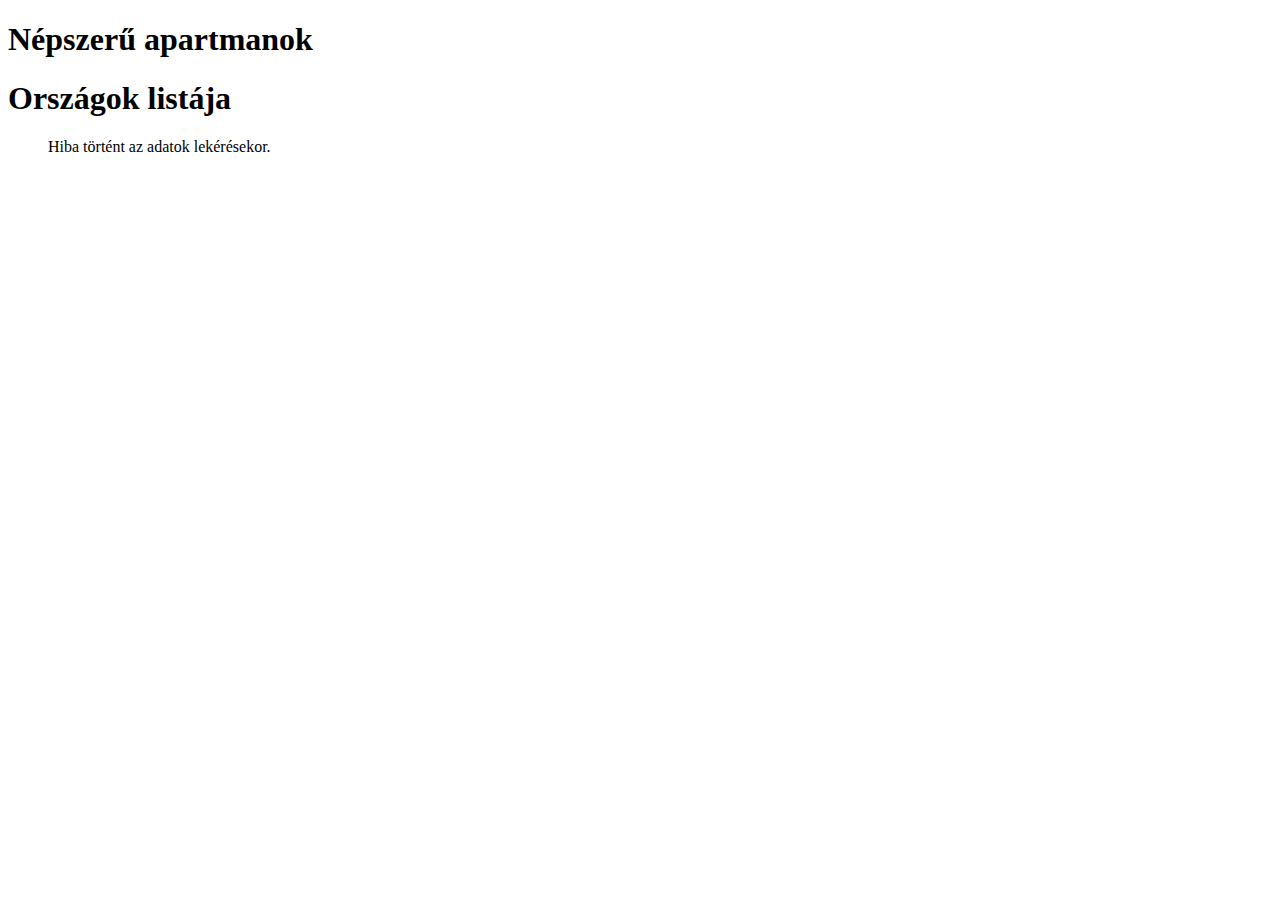
<file: public/index.html>
<!DOCTYPE html>
<html lang="hu">
<head>
    <meta charset="UTF-8">
    <meta name="viewport" content="width=device-width, initial-scale=1.0">
    <title>Országok listája</title>
    <script>

        function test(e){
            console.log(e);
        }

        async function loadCountries() {
            try {
                const response = await fetch('getData.php');
                const data = await response.json();

               
                if (data.error) {
                    document.getElementById('country-list').innerText = data.error;
                    return;
                }
             
                const countryList = document.getElementById('country-list');
                countryList.innerHTML = ''; 

                const apartmanList = document.getElementById('apartman-list');
                apartmanList.innerHTML = ''; 

                data.countries.forEach(country => {
                    const listItem = document.createElement('li');
                    listItem.textContent = `Ország neve: ${country.name}`;
                    countryList.appendChild(listItem);
                    const buttonElement = document.createElement('button');
                    buttonElement.value = country.ID
                    buttonElement.onclick =() => test(buttonElement.value);
                    buttonElement.textContent = 'Szállások';
                    countryList.appendChild(buttonElement);
                });


                data.apartmans.forEach(apartman => {
                    const apListItem = document.createElement('li');
                    apListItem.textContent = `Apartman neve: ${apartman.name}`;
                    apartmanList.appendChild(apListItem);
                });



            } catch (error) {
                document.getElementById('country-list').innerText = 'Hiba történt az adatok lekérésekor.';
                console.error('Error fetching countries:', error);
            }
        }

        window.onload = loadCountries;
    </script>
</head>
<body>
    <h1>Népszerű apartmanok</h1>
    <ul id="apartman-list">
    </ul>



    <h1>Országok listája</h1>
    <ul id="country-list">
    </ul>

</body>
</html>
</file>
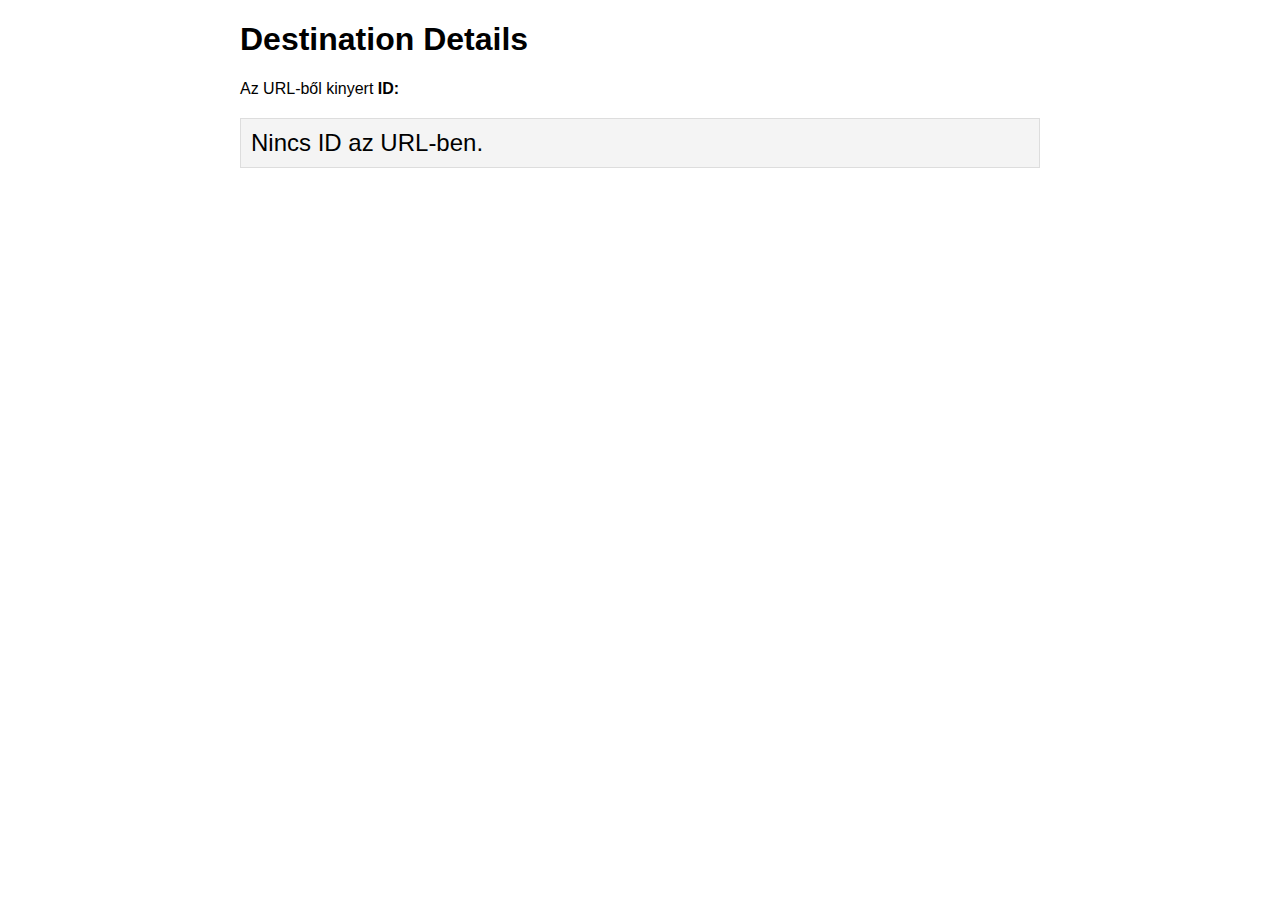
<file: public/destination.html>
<!DOCTYPE html>
<html lang="hu">
<head>
    <meta charset="UTF-8">
    <meta name="viewport" content="width=device-width, initial-scale=1.0">
    <title>Destination</title>
    <style>
        body {
            font-family: Arial, sans-serif;
            margin: 20px;
        }
        .container {
            max-width: 800px;
            margin: 0 auto;
        }
        .id-display {
            font-size: 24px;
            margin-top: 20px;
            padding: 10px;
            background: #f4f4f4;
            border: 1px solid #ddd;
        }
    </style>
</head>
<body>
    <div class="container">
        <h1>Destination Details</h1>
        <div id="details">
            <p>Az URL-ből kinyert <strong>ID:</strong></p>
            <div class="id-display" id="apartmentId"></div>
        </div>
    </div>

    <script>
        // Függvény az URL paraméter kinyerésére
        function getQueryParam(param) {
            const urlParams = new URLSearchParams(window.location.search);
            return urlParams.get(param);
        }

        // Kinyerjük az 'id' paramétert az URL-ből
        const apartmentId = getQueryParam('id');

        // Az ID megjelenítése az oldalon
        const idDisplay = document.getElementById('apartmentId');
        if (apartmentId) {
            idDisplay.textContent = apartmentId;
        } else {
            idDisplay.textContent = 'Nincs ID az URL-ben.';
        }
    </script>
</body>
</html>
</file>
